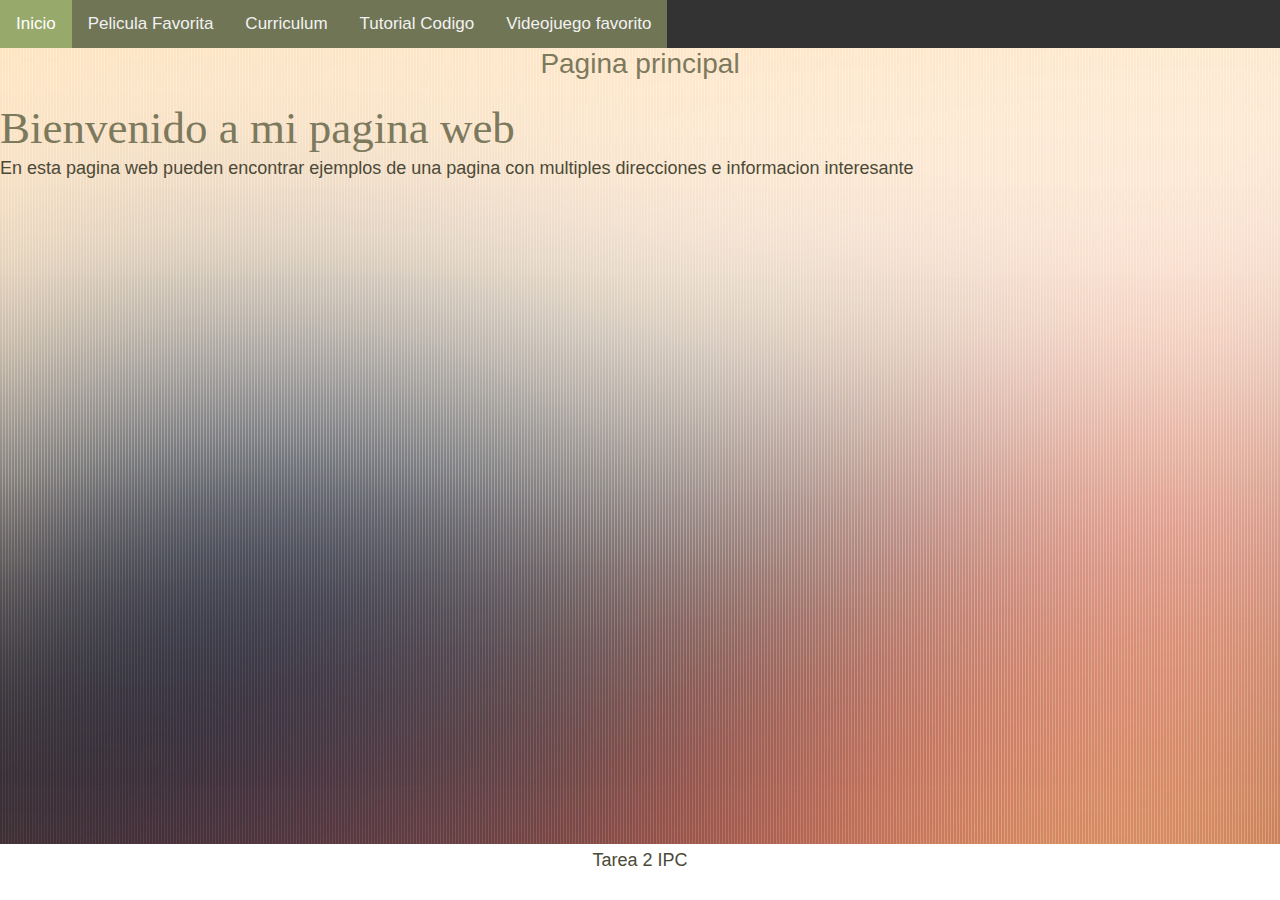
<file: index.html>
<!DOCTYPE html>
<html lang="en">
<head>
<title>Tarea IPC</title>
<meta charset="utf-8">
<meta name="viewport" content="width=device-width, initial-scale=1">

<link rel="stylesheet" href="css/style.css">

<style>
</style>

</head>
<body>

  <div class="topnav">
    <a class="active" href="index.html">Inicio</a>
    <a href="pelicula.html">Pelicula Favorita</a>
    <a href="curriculum.html">Curriculum</a>
    <a href="tutorial.html">Tutorial Codigo</a>
    <a href="videojuego.html">Videojuego favorito</a>
  </div>


<header>
  <h2 class="center">Pagina principal</h2>
</header>

  <article>
    <h1>Bienvenido a mi pagina web</h1>
    <p>En esta pagina web pueden encontrar ejemplos de una pagina con multiples direcciones e informacion interesante</p>
  </article>
</section>

<div class="footer">
  <p>Tarea 2 IPC</p>
</div>

</body>
</html>
</file>
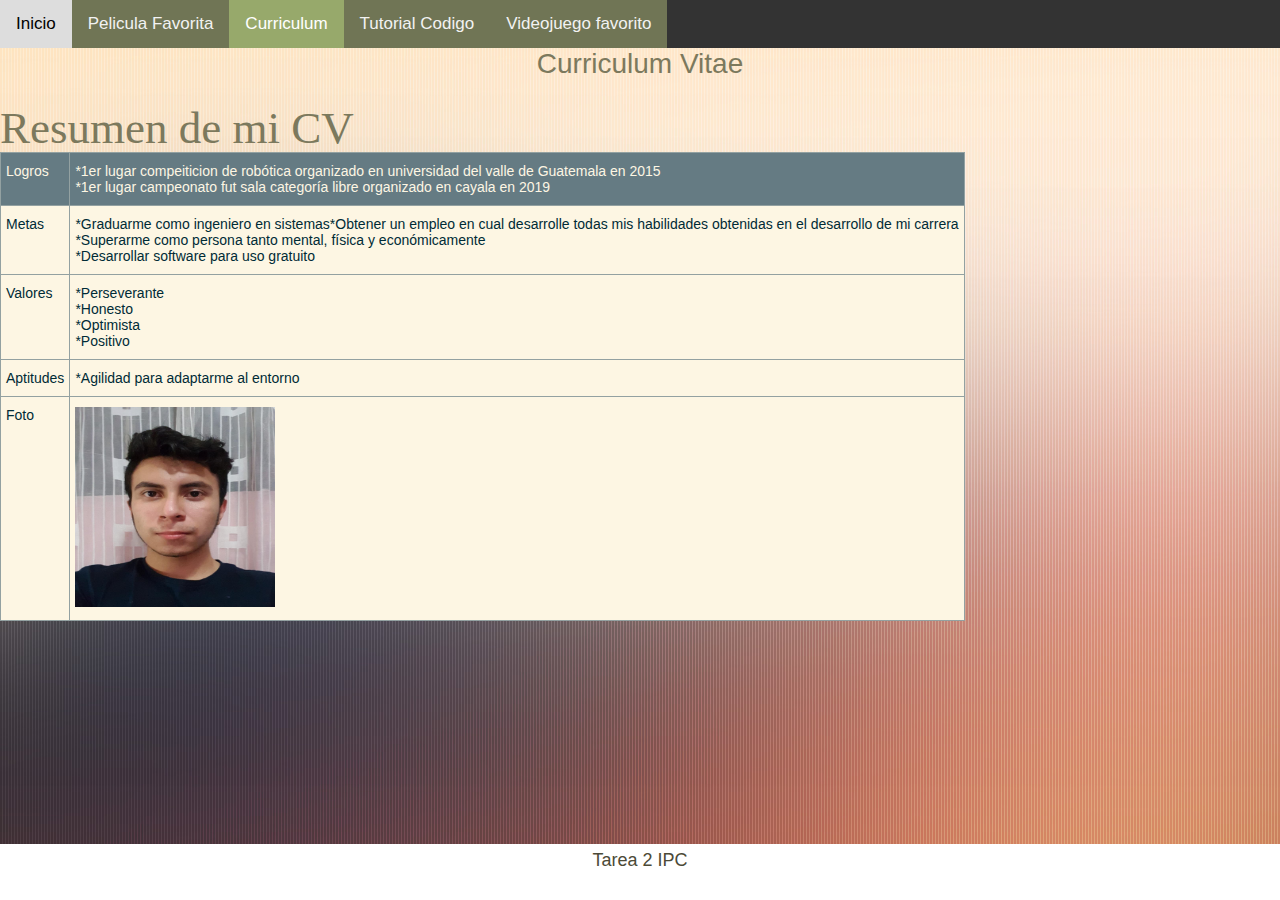
<file: curriculum.html>
<!DOCTYPE html>
<html lang="en">
<head>
<title>Tarea IPC</title>
<meta charset="utf-8">
<meta name="viewport" content="width=device-width, initial-scale=1">

<link rel="stylesheet" href="css/style.css">

<style>
</style>

</head>
<body>

  <div class="topnav">
    <a href="index.html">Inicio</a>
    <a href="pelicula.html">Pelicula Favorita</a>
    <a class="active" href="curriculum.html">Curriculum</a>
    <a href="tutorial.html">Tutorial Codigo</a>
    <a href="videojuego.html">Videojuego favorito</a>
  </div>


<header>
  <h2 class="center">Curriculum Vitae</h2>
</header>

  <article>
    <h1>Resumen de mi CV</h1>
    <table class="tg">
      <thead>
        <tr>
          <th class="tg-0lax">Logros</th>
          <th class="tg-0lax">*1er lugar compeiticion de robótica organizado en universidad del valle de Guatemala en 2015<br>*1er lugar campeonato fut sala categoría libre organizado en cayala en 2019</th>
        </tr>
      </thead>
      <tbody>
        <tr>
          <td class="tg-0lax">Metas</td>
          <td class="tg-0lax">*Graduarme como ingeniero en sistemas*Obtener un empleo en cual desarrolle todas mis habilidades obtenidas en el desarrollo de mi carrera<br>*Superarme como persona tanto mental, física y económicamente<br>*Desarrollar software para uso gratuito</td>
        </tr>
        <tr>
          <td class="tg-0lax">Valores</td>
          <td class="tg-0lax">*Perseverante<br>*Honesto<br>*Optimista<br>*Positivo</td>
        </tr>
        <tr>
          <td class="tg-0lax">Aptitudes</td>
          <td class="tg-0lax">*Agilidad para adaptarme al entorno</td>
        </tr>
        <tr>
          <td class="tg-0lax">Foto</td>
          <td class="tg-0lax"><img src="img/foto.jpeg" alt="Foto personal" width="200" height="200"></td>
        </tr>
      </tbody>
    </table>






  </article>
</section>

<div class="footer">
  <p>Tarea 2 IPC</p>
</div>

</body>
</html>
</file>
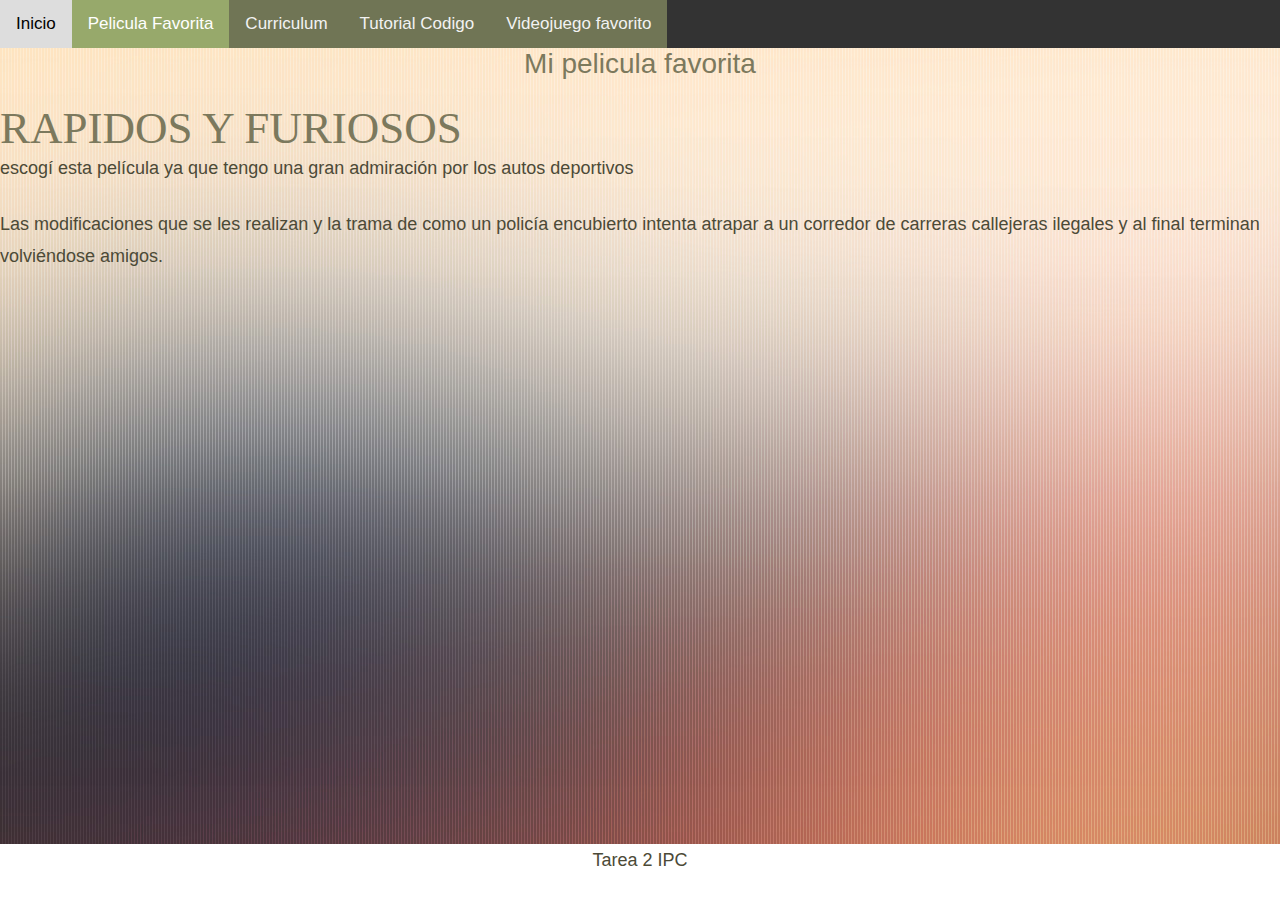
<file: pelicula.html>
<!DOCTYPE html>
<html lang="en">
<head>
<title>Tarea IPC</title>
<meta charset="utf-8">
<meta name="viewport" content="width=device-width, initial-scale=1">

<link rel="stylesheet" href="css/style.css">

<style>
</style>

</head>
<body>

  <div class="topnav">
    <a href="index.html">Inicio</a>
    <a class="active" href="pelicula.html">Pelicula Favorita</a>
    <a href="curriculum.html">Curriculum</a>
    <a href="tutorial.html">Tutorial Codigo</a>
    <a href="videojuego.html">Videojuego favorito</a>
  </div>


<header>
  <h2 class="center">Mi pelicula favorita</h2>
</header>

  <article>
    <h1>RAPIDOS Y FURIOSOS</h1>
    <p>escogí esta película ya que tengo una gran admiración por los autos deportivos </p>
    <p>Las modificaciones que se les realizan y la trama de como un policía encubierto intenta atrapar a un corredor de carreras callejeras ilegales y al final terminan volviéndose amigos.</p>
  </article>
</section>

<div class="footer">
  <p>Tarea 2 IPC</p>
</div>

</body>
</html>
</file>
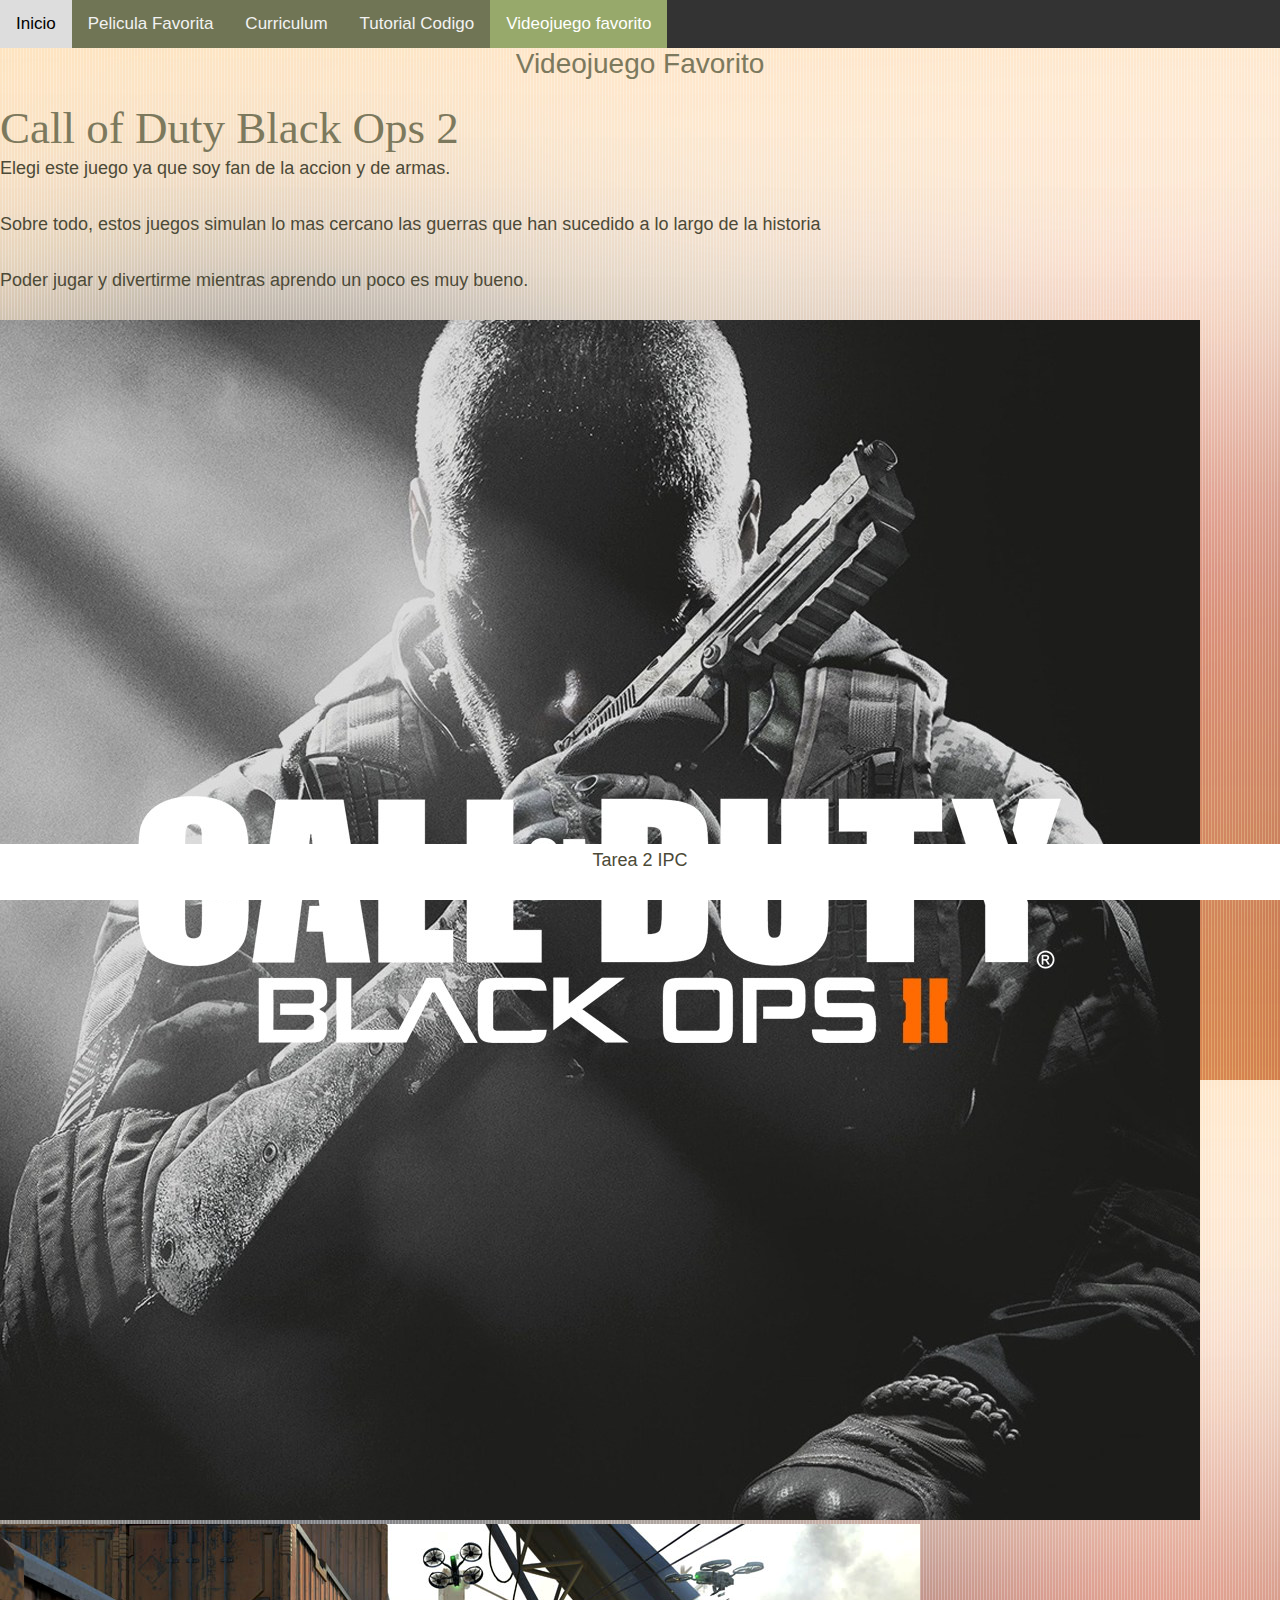
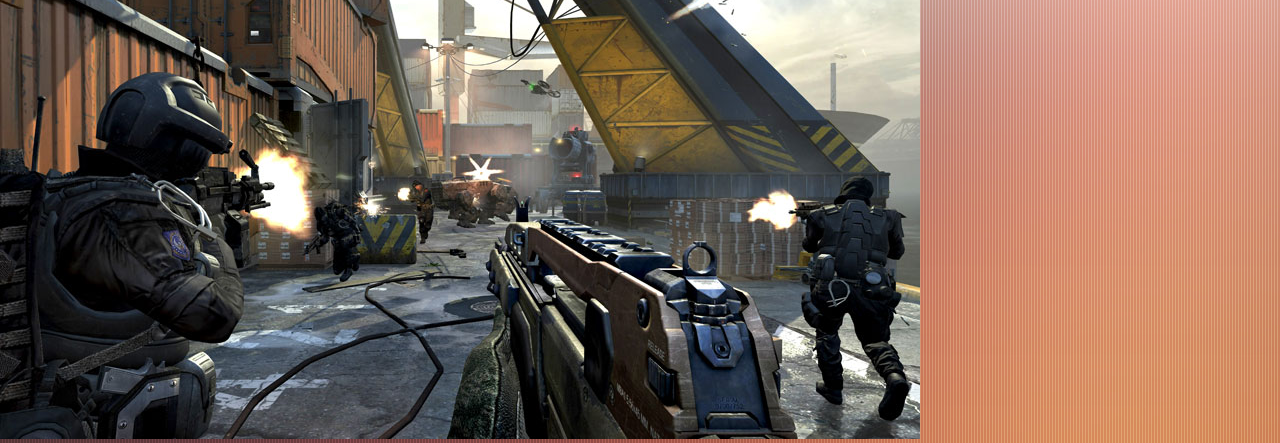
<file: videojuego.html>
<!DOCTYPE html>
<html lang="en">
<head>
<title>Tarea IPC</title>
<meta charset="utf-8">
<meta name="viewport" content="width=device-width, initial-scale=1">

<link rel="stylesheet" href="css/style.css">

<style>
</style>

</head>
<body>

  <div class="topnav">
    <a href="index.html">Inicio</a>
    <a href="pelicula.html">Pelicula Favorita</a>
    <a href="curriculum.html">Curriculum</a>
    <a href="tutorial.html">Tutorial Codigo</a>
    <a class="active" href="videojuego.html">Videojuego favorito</a>
  </div>


<header>
  <h2 class="center">Videojuego Favorito</h2>
</header>

  <article>
    <h1>Call of Duty Black Ops 2</h1>
    <p>Elegi este juego ya que soy fan de la accion y de armas.</p>
    <p>Sobre todo, estos juegos simulan lo mas cercano las guerras que han sucedido a lo largo de la historia</p>
    <p>Poder jugar y divertirme mientras aprendo un poco es muy bueno.</p>
    <img src="img/bo2_2.jpg" alt="Portada">
    <img src="img/bo2_1.jpg" alt="Portada">
  </article>
</section>

<div class="footer">
  <p>Tarea 2 IPC</p>
</div>

</body>
</html>
</file>
<file: css/style.css>
body {
	margin: 0;
	font-family: Arial, Helvetica, sans-serif;
	background-image: url('../img/fondo_principal.jpg');
  background-repeat: repeat-y;
}

.topnav {
	overflow: hidden;
	background-color: #333;
}

.topnav a {
	float: left;
	color: #f2f2f2;
	text-align: center;
	padding: 14px 16px;
	text-decoration: none;
	font-size: 17px;
}

.topnav a:hover {
	background-color: #ddd;
	color: black;
}

.topnav a.active {
	background-color: #97a96b;
	color: white;
}

.center {
	text-align: center;
}

h1 {
	color: #7c795d;
	font-family: 'Trocchi', serif;
	font-size: 45px;
	font-weight: normal;
	line-height: 48px;
	margin: 0;
}

h2 {
	color: #7c795d;
	font-family: 'Source Sans Pro', sans-serif;
	font-size: 28px;
	font-weight: 400;
	line-height: 32px;
	margin: 0 0 24px;
}

.subheader {
	font-size: 26px;
	font-weight: 300;
	color: #ffcc66;
	margin: 0 0 24px;
}

p {
	color: #4c4a37;
	font-family: 'Source Sans Pro', sans-serif;
	font-size: 18px;
	line-height: 32px;
	margin: 0 0 24px;
}

a {
	color: #ff9900;
	background: #707555;
	text-decoration: none;
}

a:hover {
	color: #ffcc66
}

.footer {
	position: fixed;
	left: 0;
	bottom: 0;
	width: 100%;
	background-color: white;
	color: white;
	text-align: center;
}

.tg {
	border-collapse: collapse;
	border-color: #93a1a1;
	border-spacing: 0;
}

.tg td {
	background-color: #fdf6e3;
	border-color: #93a1a1;
	border-style: solid;
	border-width: 1px;
	color: #002b36;
	font-family: Arial, sans-serif;
	font-size: 14px;
	overflow: hidden;
	padding: 10px 5px;
	word-break: normal;
}

.tg th {
	background-color: #657b83;
	border-color: #93a1a1;
	border-style: solid;
	border-width: 1px;
	color: #fdf6e3;
	font-family: Arial, sans-serif;
	font-size: 14px;
	font-weight: normal;
	overflow: hidden;
	padding: 10px 5px;
	word-break: normal;
}

.tg .tg-0lax {
	text-align: left;
	vertical-align: top
}
</file>
